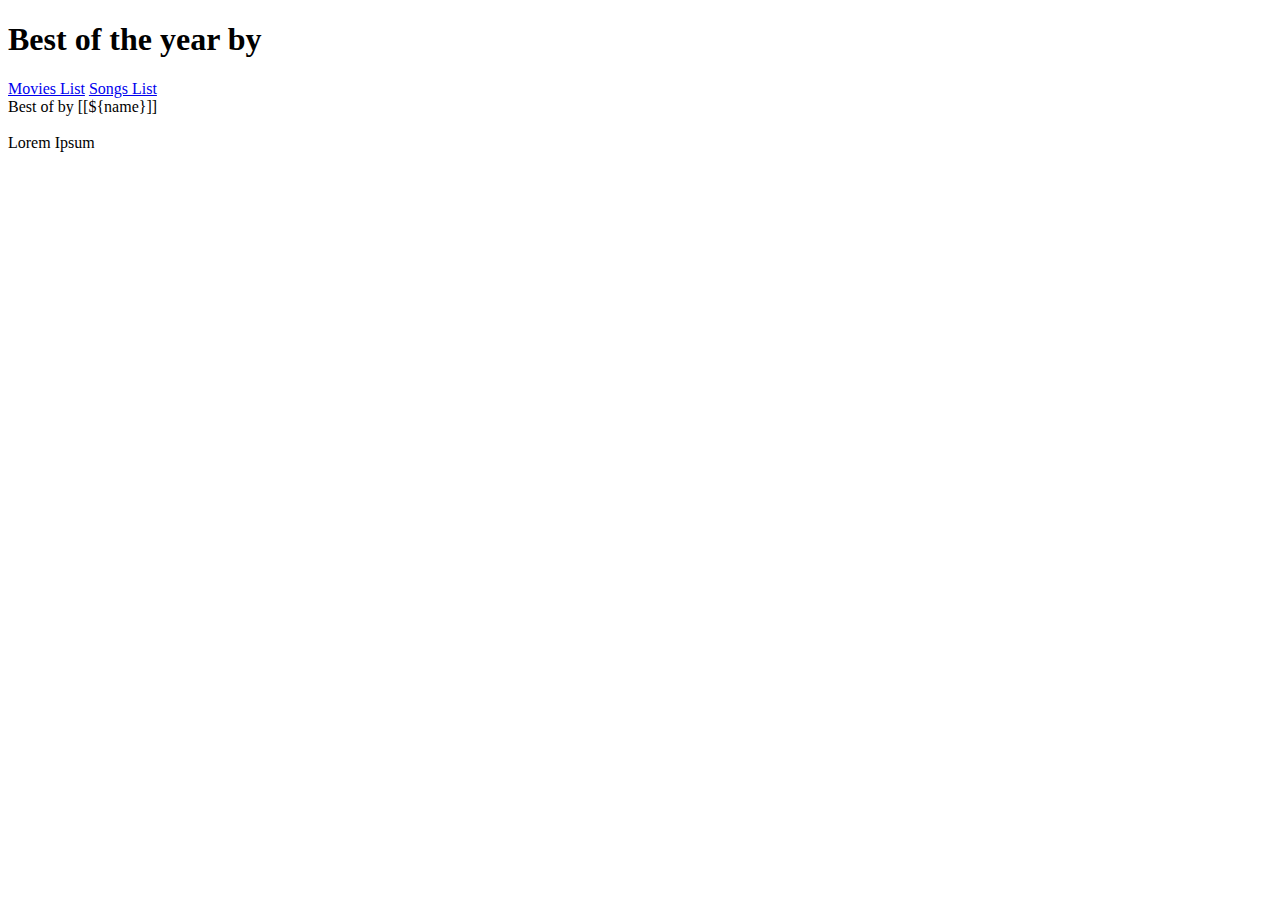
<file: src/main/resources/templates/index.html>
<!DOCTYPE html>
<html xmlns:th="http://www.thymeleaf.org">
	<head>
		<meta charset="ISO-8859-1">
		
		<!-- Required meta tags -->
		<meta charset="utf-8">
		<meta name="viewport" content="width=device-width, initial-scale=1">
		
		
		<link rel="stylesheet" th:href="@{/webjars/bootstrap/5.2.3/css/bootstrap.min.css}"/>
		<link rel="stylesheet" th:href="@{/css/style.css}">
		<title>Best of the year</title>
	</head>
	<body class="p-3">
		<h1>Best of the year by <span th:text="${name}"></span></h1>
		
		<a href="http://localhost:8080/movies">Movies List</a>
		<a href="http://localhost:8080/songs">Songs List</a>
		
		<header th:insert="frag/layout.html :: layout(${name})"></header>
		<main>
			<div class="text-center w-50 mx-auto d-flex align-items-end justify-content-center square">Best of by [[${name}]]</div>
			<div class="text-center border border-1 border-black w-50 mx-auto square d-flex align-items-center justify-content-center">
				<img style="max-width:10%;" th:src="@{/img/java-logo-vert-blk.png}">
			</div>
			<div class="text-center border border-1 border-black w-50 d-flex align-items-center mx-auto square justify-content-center">Lorem Ipsum</div>
		</main>
	</body>
</html>
</file>
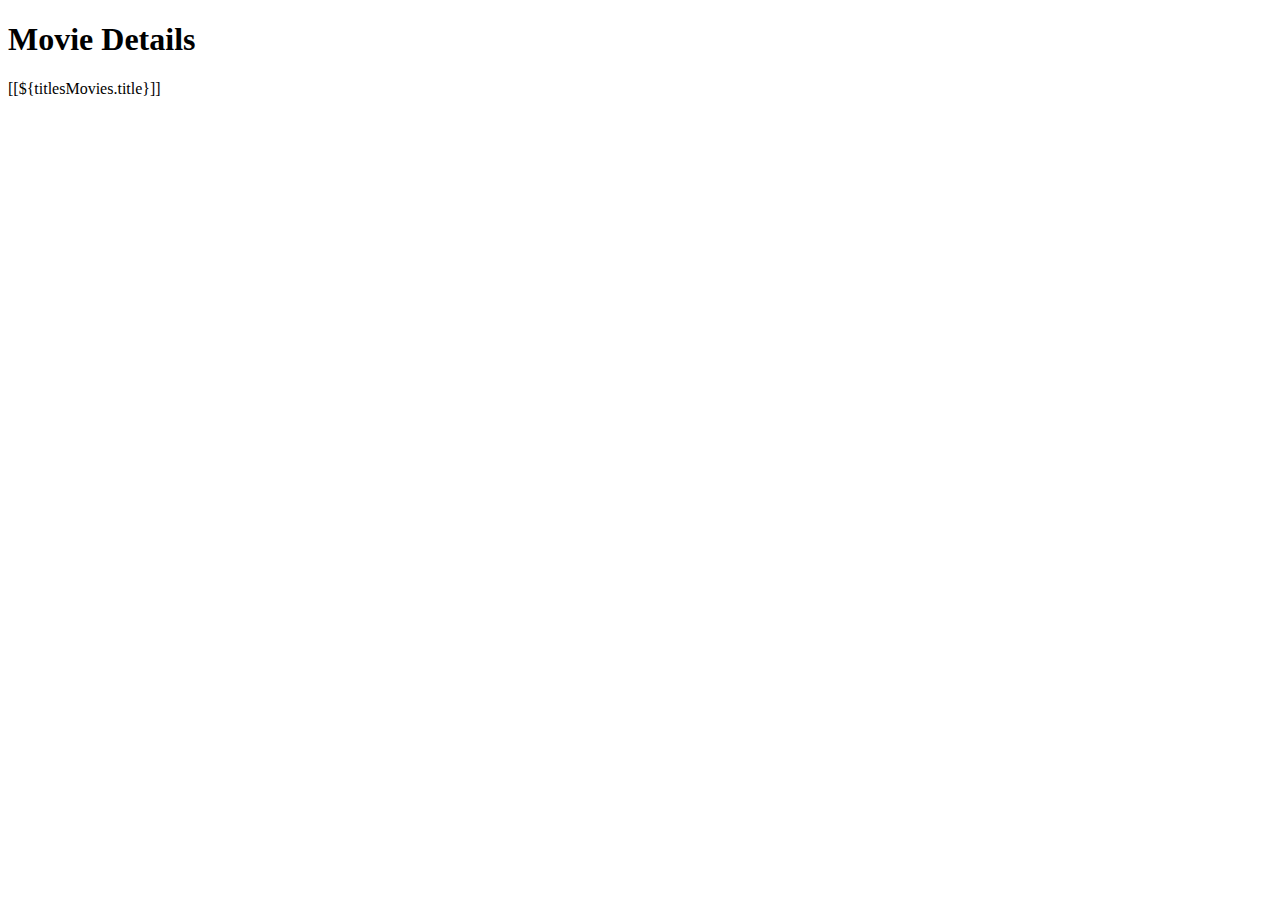
<file: src/main/resources/templates/movie-details.html>
<!DOCTYPE html>
<html  xmlns:th="http://www.thymeleaf.org">
<head>

	<meta charset="utf-8">
	<meta name="viewport" content="width=device-width, initial-scale=1">
	
	<link rel="stylesheet" th:href="@{/webjars/bootstrap/5.2.3/css/bootstrap.min.css}"/>
	<link rel="stylesheet" th:href="@{/css/style.css}">
    <title>Movie Details</title>
    
</head>
<body class="text-center p-3">
	<header th:insert="frag/layout.html :: layout(${name})"></header>
    <h1>Movie Details</h1>
    <p>[[${titlesMovies.title}]]</p>
    
</body>
</html>
</file>
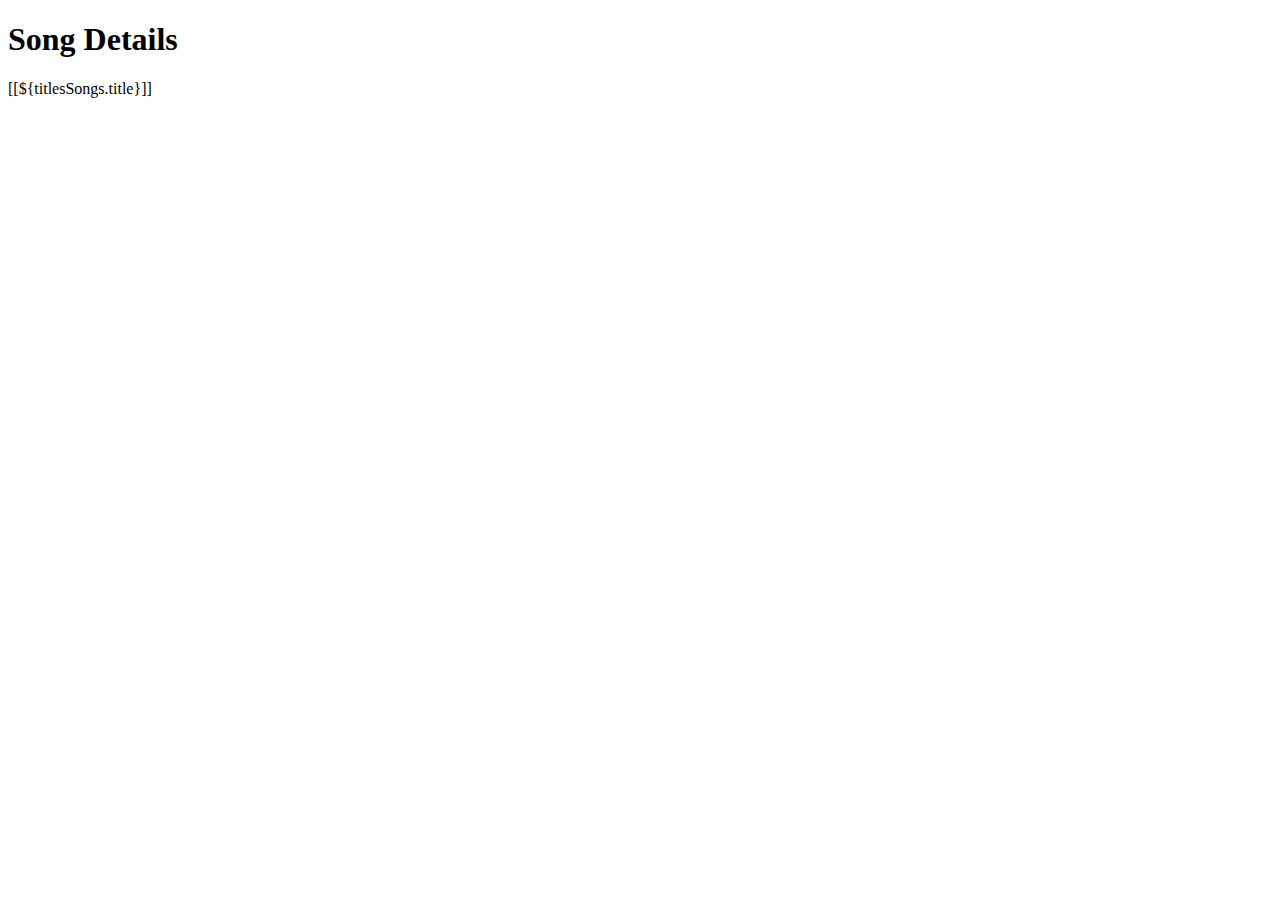
<file: src/main/resources/templates/song-details.html>
<!DOCTYPE html>
<html xmlns:th="http://www.thymeleaf.org">
<head>
	<meta charset="utf-8">
	<meta name="viewport" content="width=device-width, initial-scale=1">
	
	<link rel="stylesheet" th:href="@{/webjars/bootstrap/5.2.3/css/bootstrap.min.css}"/>
	<link rel="stylesheet" th:href="@{/css/style.css}">
    <title>Song Details</title>
</head>
<body class="text-center p-3">
	<header th:insert="frag/layout.html :: layout(${name})"></header>
    <h1>Song Details</h1>
	<p>[[${titlesSongs.title}]]</p>
</body>
</html>
</file>
